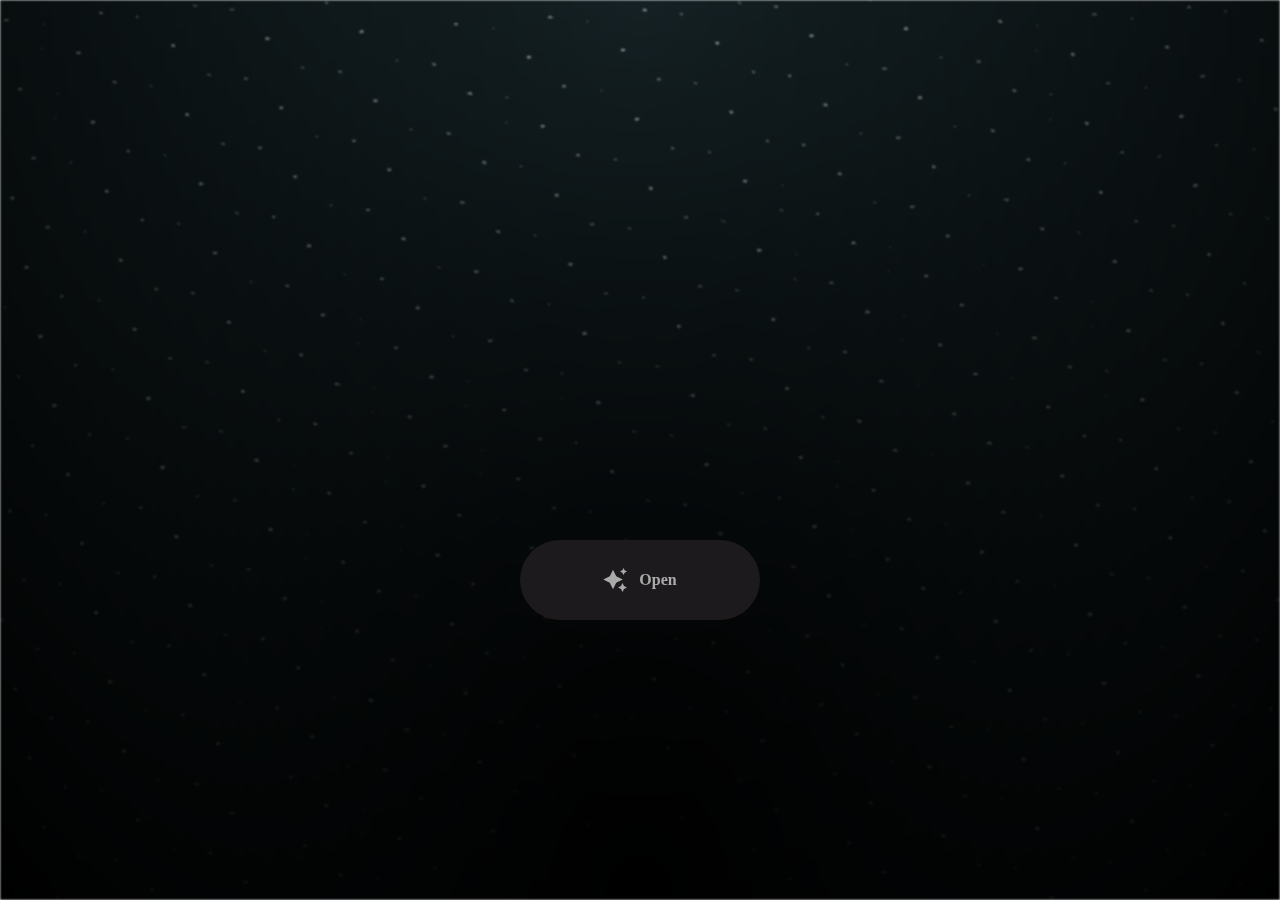
<file: index.html>
<html lang="en">

<head>
  <meta charset="UTF-8">
  <meta name="viewport" content="width=device-width, initial-scale=1.0">
  <link rel="shortcut icon" href="images/gift.png" type="image/x-icon">
  <link rel="stylesheet" href="css/index.css">

  <!-- Document Title -->
  <title>Happy Birthday Sayang Kuuu</title>
</head>

<body>
  <!-- Background -->
  <div class="night"></div>

  <!-- Title -->
  <h1 class="title"></h1>

  <!-- Button -->
  <div style="position: absolute; top: 60vh; width: 100%; display: flex; justify-content: center;">
    <a href="flower.html" class="btn">
      <svg height="24" width="24" fill="#FFFFFF" viewBox="0 0 24 24" data-name="Layer 1" id="Layer_1" class="sparkle">
        <path
          d="M10,21.236,6.755,14.745.264,11.5,6.755,8.255,10,1.764l3.245,6.491L19.736,11.5l-6.491,3.245ZM18,21l1.5,3L21,21l3-1.5L21,18l-1.5-3L18,18l-3,1.5ZM19.333,4.667,20.5,7l1.167-2.333L24,3.5,21.667,2.333,20.5,0,19.333,2.333,17,3.5Z">
        </path>
      </svg>

      <span class="text">Open</span>
    </a>
  </div>

  <script src="js/index.js"></script>
</body>

</html>
</file>
<file: css/index.css>
*,
*::after,
*::before {
  padding: 0;
  margin: 0;
  box-sizing: border-box;
}

:root {
  --dark-color: #000;
}

.night {
  position: fixed;
  left: 50%;
  top: 0;
  transform: translateX(-50%);
  width: 100%;
  height: 100%;
  filter: blur(0.1vmin);
  background-image: radial-gradient(ellipse at top, transparent 0%, var(--dark-color)), radial-gradient(ellipse at bottom, var(--dark-color), rgba(145, 233, 255, 0.2)), repeating-linear-gradient(220deg, rgb(0, 0, 0) 0px, rgb(0, 0, 0) 19px, transparent 19px, transparent 22px), repeating-linear-gradient(189deg, rgb(0, 0, 0) 0px, rgb(0, 0, 0) 19px, transparent 19px, transparent 22px), repeating-linear-gradient(148deg, rgb(0, 0, 0) 0px, rgb(0, 0, 0) 19px, transparent 19px, transparent 22px), linear-gradient(90deg, rgb(255, 255, 250), rgb(240, 240, 240));
}

.title {
  position: absolute;
  top: 0;
  left: 0;
  color: white;
  font-family: 'Courier New', Courier, monospace;

  display: flex;
  flex-wrap: wrap;
  justify-content: center;
  align-content: center;
  align-items: center;

  width: 100%;
  height: 100vh;
  text-shadow: 0 0 20px white;
  letter-spacing: 0px;
}

@media (min-width: 500px) {
  .title {
    letter-spacing: 20px;
  }
}

@keyframes typing {
  from {
    opacity: 0;
  }

  to {
    opacity: 1;
  }
}

/* Terapkan animasi dengan delay */
.title span {
  opacity: 0;
  animation: typing 1s ease forwards;
  animation-delay: var(--delay);
}

a {
  text-decoration: none;
}

.btn {
  border: none;
  width: 15em;
  height: 5em;
  border-radius: 3em;
  display: flex;
  justify-content: center;
  align-items: center;
  gap: 12px;
  background: #1C1A1C;
  cursor: pointer;
  transition: all 450ms ease-in-out;
}

.sparkle {
  fill: #AAAAAA;
  transition: all 800ms ease;
}

.text {
  font-weight: 600;
  color: #AAAAAA;
  font-size: medium;
}

.btn:hover {
  background: linear-gradient(0deg, #A47CF3, #683FEA);
  box-shadow: inset 0px 1px 0px 0px rgba(255, 255, 255, 0.4),
    inset 0px -4px 0px 0px rgba(0, 0, 0, 0.2),
    0px 0px 0px 4px rgba(255, 255, 255, 0.2),
    0px 0px 180px 0px #9917FF;
  transform: translateY(-2px);
}

.btn:hover .text {
  color: white;
}

.btn:hover .sparkle {
  fill: white;
  transform: scale(1.2);
}
</file>
